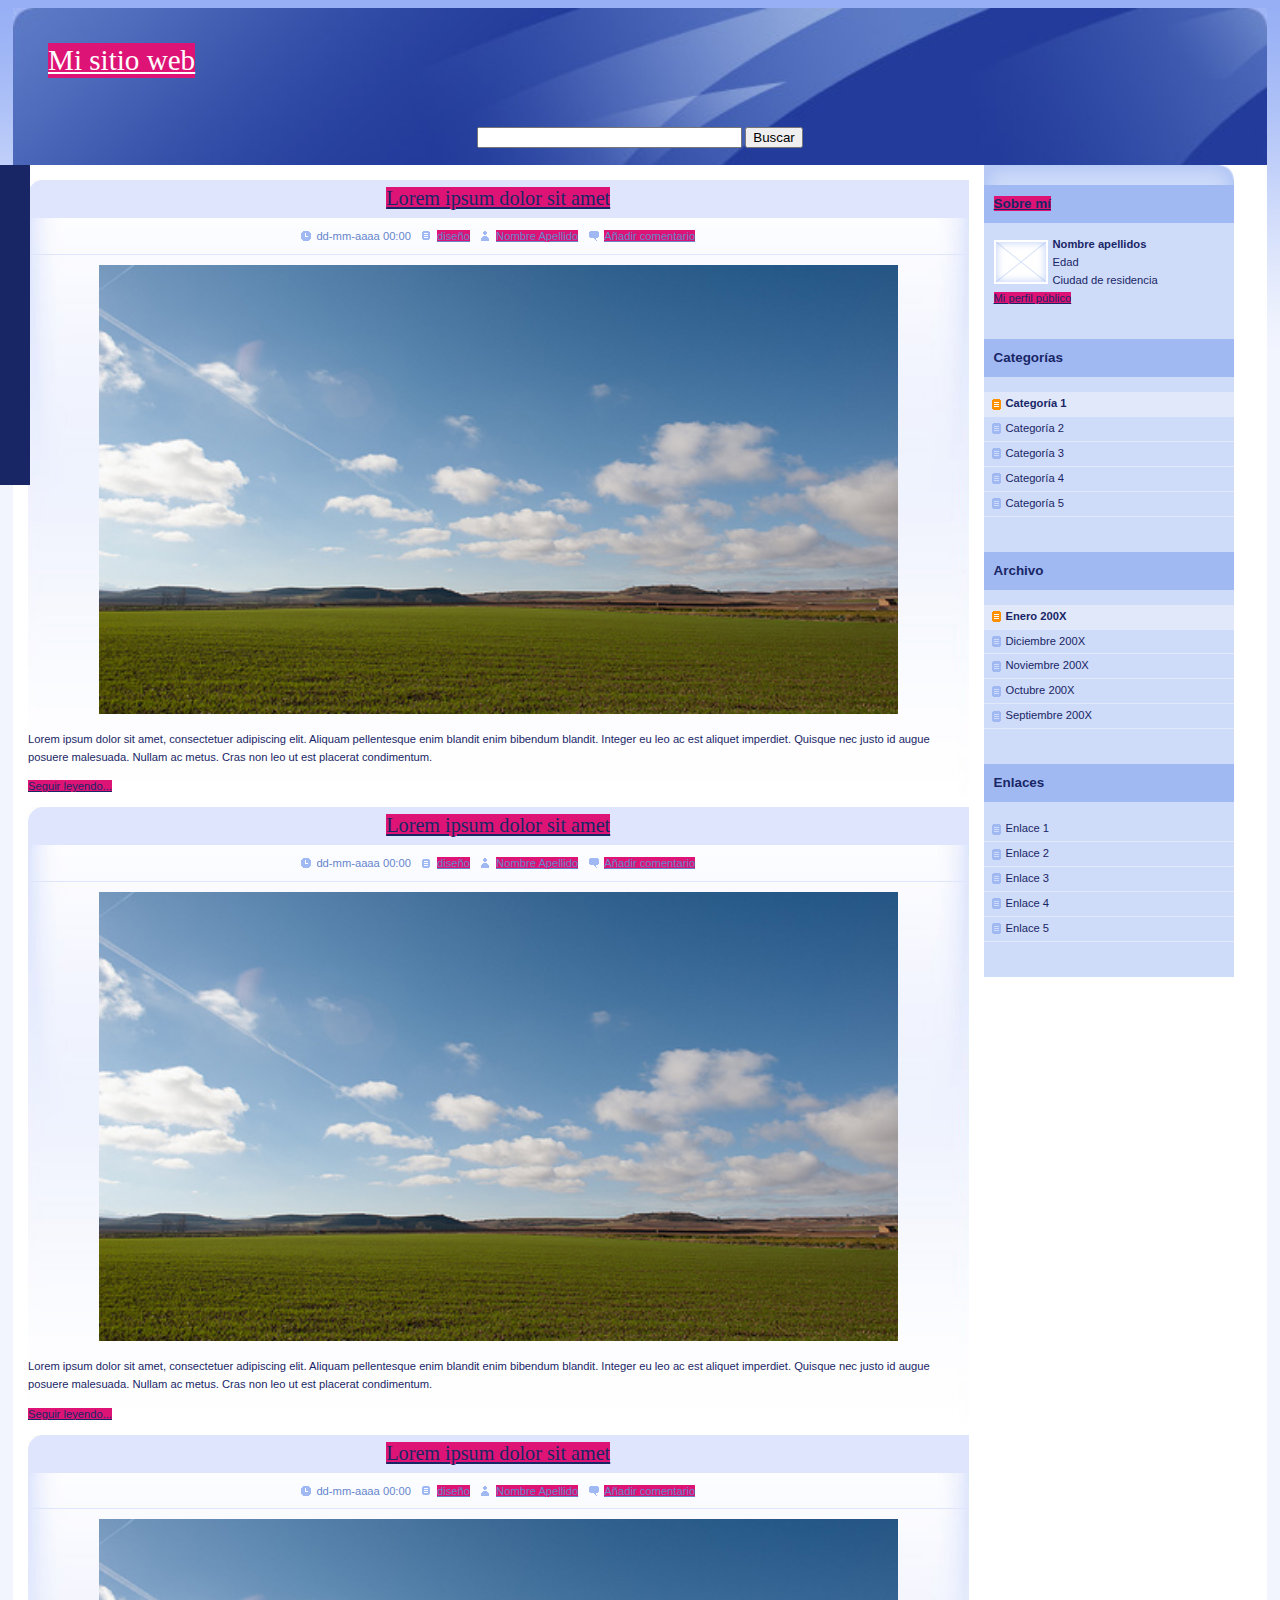
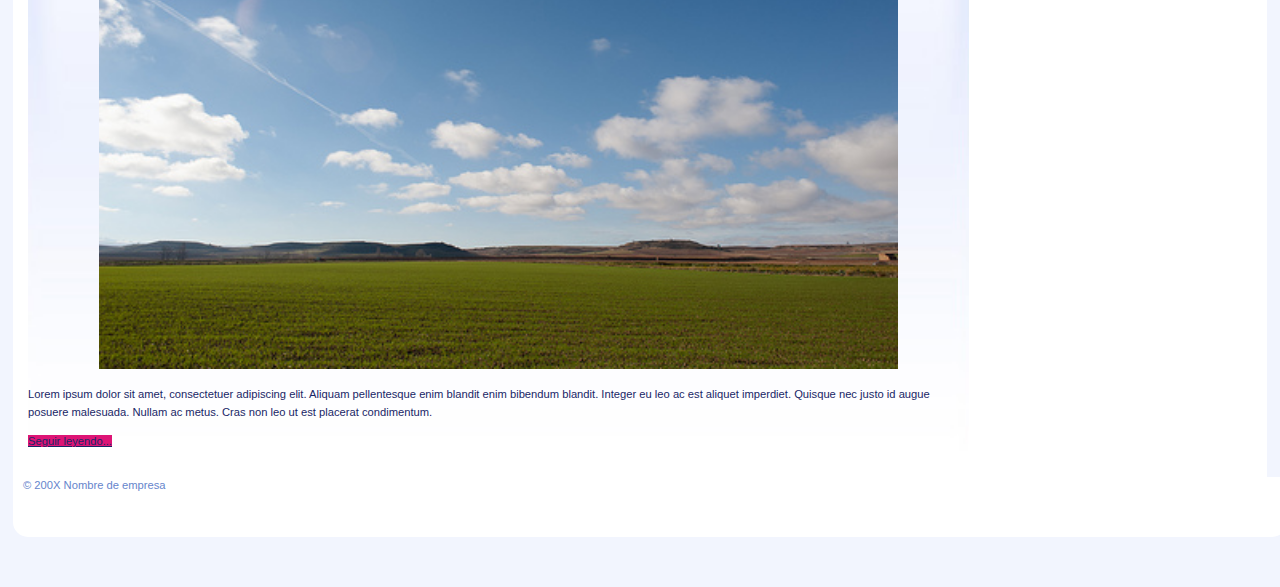
<file: 2Evaluacion/rwd/index.html>
<!DOCTYPE html PUBLIC "-//W3C//DTD XHTML 1.0 Strict//EN" "http://www.w3.org/TR/xhtml1/DTD/xhtml1-strict.dtd">
<html xmlns="http://www.w3.org/1999/xhtml" xml:lang="es" lang="es">
<head>
    <!-- Este diseño está basado en un diseño web libre llamado CrystalX y que se puede descargar desde
         la dirección http://www.oswd.org/design/preview/id/3465 -->
    <meta http-equiv="content-type" content="text/html; charset=utf-8" />
    <meta http-equiv="content-language" content="es" />

    <meta name="copyright" content="Design/Code: Vit Dlouhy [Nuvio - www.nuvio.cz]; e-mail: vit.dlouhy@nuvio.cz" />
    
    <title>Mi sitio web</title>
    <meta name="description" content="Mi sitio web" />
    <meta name="keywords" content="sitio, web" />
    
    <link rel="index" href="./" title="Inicio" />
    <link rel="stylesheet" media="screen,projection" type="text/css" href="./css/principal.css" />
</head>

<body>

<!-- Contenedor -->
<div id="contenedor">

    <!-- Cabecera -->
    <div id="cabecera">

        <!-- Logo -->
        <h1 id="logo"><a href="./" title="Mi sitio web">Mi sitio web</a></h1>

        <!-- Buscador -->
        <div id="buscador">
            <form action="" method="get">
                <fieldset>
                	<legend>Buscador</legend>
                    <input type="text" name="busqueda" size="30" />
                    <input type="submit" name="botonbuscar" value="Buscar" />
                </fieldset>
            </form>
        </div> <!-- /buscador -->

		<div class="clear"></div>
    </div> <!-- /cabecera -->

     <!-- Menú principal -->
     <div id="menu">
            <ul>
                <li><a href="#">Inicio</a></li>
                <li class="seleccionado"><a href="#">Blog</a></li>
                <li><a href="#">Sobre mi</a></li>
                <li><a href="#">Fotos</a></li>
                <li><a href="#">Portfolio</a></li>
                <li><a href="#">Contacto</a></li>
                <li><a href="#">Enlaces</a></li>
            </ul>

        <div class="clear"></div>
     </div> <!-- /menú principal -->

     <!-- Contenido -->
     <div id="contenido">

		<!-- Principal -->
		<div id="principal">

            <!-- Articulo -->
            <div class="articulo">
                <h2><a href="#">Lorem ipsum dolor sit amet</a></h2>
                <p class="info">
                    <span class="fecha">dd-mm-aaaa 00:00</span>
                    <span class="categoria"><a href="#">diseño</a></span>
                    <span class="autor"><a href="#">Nombre Apellido</a></span>
                    <span class="comentarios"><a href="#">Añadir comentario</a></span>
                </p>
                
                <img src="imagenes/post.jpg">

                <p>Lorem ipsum dolor sit amet, consectetuer adipiscing elit. Aliquam pellentesque enim blandit enim bibendum blandit.
                Integer eu leo ac est aliquet imperdiet. Quisque nec justo id augue posuere malesuada. Nullam ac metus. Cras non leo
                ut est placerat condimentum.</p>

                <p class="btn-more"><a href="#">Seguir leyendo...</a></p>
            </div> <!-- /articulo -->

            <div class="clear"></div>
            
            <!-- Articulo -->
            <div class="articulo">
                <h2><a href="#">Lorem ipsum dolor sit amet</a></h2>
                <p class="info">
                    <span class="fecha">dd-mm-aaaa 00:00</span>
                    <span class="categoria"><a href="#">diseño</a></span>
                    <span class="autor"><a href="#">Nombre Apellido</a></span>
                    <span class="comentarios"><a href="#">Añadir comentario</a></span>
                </p>
                
                <img src="imagenes/post.jpg">

                <p>Lorem ipsum dolor sit amet, consectetuer adipiscing elit. Aliquam pellentesque enim blandit enim bibendum blandit.
                Integer eu leo ac est aliquet imperdiet. Quisque nec justo id augue posuere malesuada. Nullam ac metus. Cras non leo
                ut est placerat condimentum.</p>

                <p class="btn-more"><a href="#">Seguir leyendo...</a></p>
            </div> <!-- /articulo -->

            <div class="clear"></div>
            
            <!-- Articulo -->
            <div class="articulo">
                <h2><a href="#">Lorem ipsum dolor sit amet</a></h2>
                <p class="info">
                    <span class="fecha">dd-mm-aaaa 00:00</span>
                    <span class="categoria"><a href="#">diseño</a></span>
                    <span class="autor"><a href="#">Nombre Apellido</a></span>
                    <span class="comentarios"><a href="#">Añadir comentario</a></span>
                </p>
                
                <img src="imagenes/post.jpg">

                <p>Lorem ipsum dolor sit amet, consectetuer adipiscing elit. Aliquam pellentesque enim blandit enim bibendum blandit.
                Integer eu leo ac est aliquet imperdiet. Quisque nec justo id augue posuere malesuada. Nullam ac metus. Cras non leo
                ut est placerat condimentum.</p>

                <p class="btn-more"><a href="#">Seguir leyendo...</a></p>
            </div> <!-- /articulo -->

            <div class="clear"></div>

        </div><!-- /principal -->

        <!-- Secundario -->
        <div id="secundario">

                <!-- Sobre mi -->
                <h3><a href="#">Sobre mí</a></h3>

                <div id="sobremi">
                    <img src="imagenes/mifoto.gif" alt="Mi foto" />
                    <p><strong>Nombre apellidos</strong><br />
                    Edad<br />
                    Ciudad de residencia<br />
                    <a href="#">Mi perfil público</a></p>
                </div> <!-- /sobre mi -->

                <div class="clear"></div>

                <!-- Categorías -->
                <h3>Categorías</h3>

                <ul id="categorias">
                    <li class="seleccionado"><a href="#">Categoría 1</a></li>
                    <li><a href="#">Categoría 2</a></li>
                    <li><a href="#">Categoría 3</a></li>
                    <li><a href="#">Categoría 4</a></li>
                    <li><a href="#">Categoría 5</a></li>
                </ul>

                <div class="clear"></div>

                <!-- Archivo -->
                <h3>Archivo</h3>

                <ul id="archivo">
                    <li class="seleccionado"><a href="#">Enero 200X</a></li>
                    <li><a href="#">Diciembre 200X</a></li>
                    <li><a href="#">Noviembre 200X</a></li>
                    <li><a href="#">Octubre 200X</a></li>
                    <li><a href="#">Septiembre 200X</a></li>
                </ul>

                <div class="clear"></div>

                <!-- Enlaces -->
                <h3>Enlaces</h3>

                <ul id="enlaces">
                    <li><a href="#">Enlace 1</a></li>
                    <li><a href="#">Enlace 2</a></li>
                    <li><a href="#">Enlace 3</a></li>
                    <li><a href="#">Enlace 4</a></li>
                    <li><a href="#">Enlace 5</a></li>
                </ul>

                <div class="clear"></div>

        </div> <!-- /secundario -->

	<div class="clear"></div>
    </div> <!-- /contenido -->

    <!-- Pie de página -->
    <div id="pie">
        <p id="copyright">&copy; 200X Nombre de empresa</p>
    </div> <!-- /pie de página -->

</div> <!-- /contenedor -->

</body>
</html>
</file>
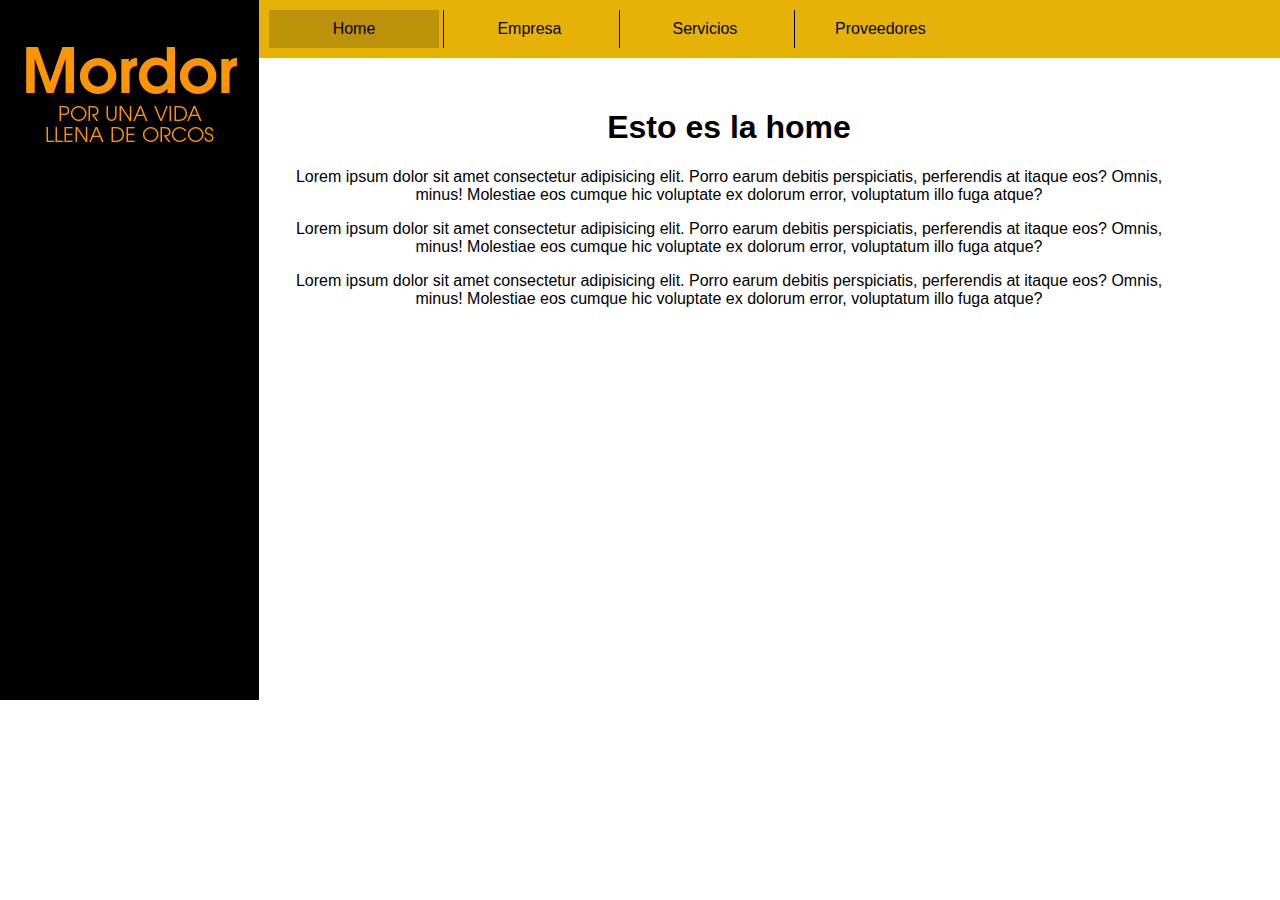
<file: Examen/html/index.html>
<!DOCTYPE html>
<html lang="en">
<head>
    <meta charset="UTF-8">
    <meta name="viewport" content="width=device-width, initial-scale=1.0">
	<link rel="stylesheet" type="text/css" href="../css/estilo.css" title="style">
</head>
<body>
    <div id="lateral">
        <img src="../Imagenes/logo.png">
    </div>
    <div id="pagina">
        <nav id="menu">
            <ul>
                <li id="actual">Home</li>
                <li>Empresa
                    <ol>
                        <li>Nosotros</li>
                        <li>Horario</li>
                        <li>Contacto</li>
                    </ol>
                </li>
                <li>Servicios
                    <ol>
                        <li>Servicio 1</li>
                        <li>Servicio 2</li>
                        <li>Servicio 3</li>
                    </ol>
                </li>
                <li>Proveedores
                    <ol>
                        <li>Nacionales</li>
                        <li>Internacionales</li>
                    </ol>
                </li>
            </ul>
        </nav>
        <div id="principal">
            <h1>Esto es la home</h1>
            <p>Lorem ipsum dolor sit amet consectetur adipisicing elit. Porro earum debitis perspiciatis, perferendis at itaque eos? Omnis, minus! Molestiae eos cumque hic voluptate ex dolorum error, voluptatum illo fuga atque?</p>
            <p>Lorem ipsum dolor sit amet consectetur adipisicing elit. Porro earum debitis perspiciatis, perferendis at itaque eos? Omnis, minus! Molestiae eos cumque hic voluptate ex dolorum error, voluptatum illo fuga atque?</p>
            <p>Lorem ipsum dolor sit amet consectetur adipisicing elit. Porro earum debitis perspiciatis, perferendis at itaque eos? Omnis, minus! Molestiae eos cumque hic voluptate ex dolorum error, voluptatum illo fuga atque?</p>
        </div>
    </div>
</body>
</html>
</file>
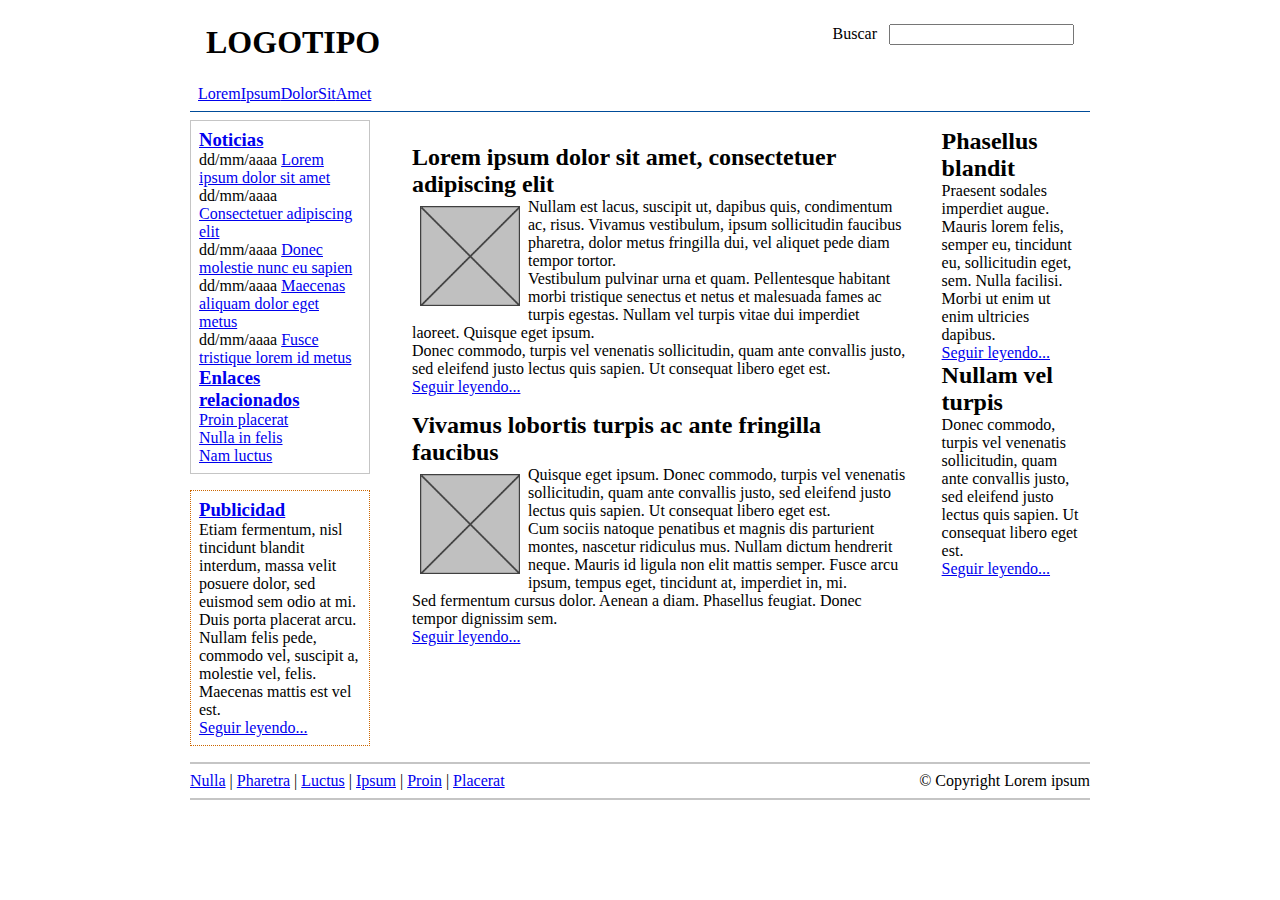
<file: ProyectosDeClase/css4/index.html>
<!DOCTYPE html>
<html lang="en">
<link rel="stylesheet" type="text/css" href="./css/estilo.css" title="style">
<title>Lorem ipsum</title>
</head>
<body data-new-gr-c-s-check-loaded="14.1087.0" data-gr-ext-installed="">

<div id="contenedor">

<div id="cabecera">
<div id="logo">
<h1><span>LOGOTIPO</span></h1>
</div>
<div id="buscador">
<form action="./index.html" method="post">
Buscar &nbsp; <input name="busqueda" type="text">
</form>
</div>
<div class="clear"></div>
</div>


<div id="menu">
<ul id="menu_principal">
<li><a href="./index.html">Lorem</a></li>
<li><a href="./index.html">Ipsum</a></li>
<li><a href="./index.html">Dolor</a></li>
<li><a href="./index.html">Sit</a></li>
<li><a href="./index.html">Amet</a></li>
</ul>
<div class="clear"></div>
</div>

<div id="lateral">

<div id="noticias">
<h3><a href="./index.html">Noticias</a></h3>
<p><span class="fecha">dd/mm/aaaa</span> <a href="./index.html">Lorem ipsum dolor sit amet</a></p>
<p><span class="fecha">dd/mm/aaaa</span> <a href="./index.html">Consectetuer adipiscing elit</a></p>
<p><span class="fecha">dd/mm/aaaa</span> <a href="./index.html">Donec molestie nunc eu sapien</a></p>
<p><span class="fecha">dd/mm/aaaa</span> <a href="./index.html">Maecenas aliquam dolor eget metus</a></p>
<p><span class="fecha">dd/mm/aaaa</span> <a href="./index.html">Fusce tristique lorem id metus</a></p>
<h3><a href="./index.html">Enlaces relacionados</a></h3>
<ul>
<li><a href="./index.html">Proin placerat</a></li>
<li><a href="./index.html">Nulla in felis</a></li>
<li><a href="./index.html">Nam luctus</a></li>
</ul>
</div>


<div id="publicidad">
<h3><a href="./index.html">Publicidad</a></h3>
<p>Etiam fermentum, nisl tincidunt blandit interdum, massa velit posuere dolor, sed euismod sem odio at mi.</p>
<p>Duis porta placerat arcu. Nullam felis pede, commodo vel, suscipit a, molestie vel, felis. Maecenas mattis est vel est.</p>
<p><a href="./index.html">Seguir leyendo...</a></p>
</div>

</div>

<div id="contenido">

<div id="principal">
<div class="articulo">
<h2>Lorem ipsum dolor sit amet, consectetuer adipiscing elit</h2>
<img src="./css/imagen.png" alt="Imagen genérica">
<p>Nullam est lacus, suscipit ut, dapibus quis, condimentum ac, risus. Vivamus vestibulum, ipsum sollicitudin faucibus pharetra, dolor metus fringilla dui, vel aliquet pede diam tempor tortor.</p>
<p>Vestibulum pulvinar urna et quam. Pellentesque habitant morbi tristique senectus et netus et malesuada fames ac turpis egestas. Nullam vel turpis vitae dui imperdiet laoreet. Quisque eget ipsum.</p>
<p>Donec commodo, turpis vel venenatis sollicitudin, quam ante convallis justo, sed eleifend justo lectus quis sapien. Ut consequat libero eget est.</p>
<p><a href="./index.html">Seguir leyendo...</a></p>
</div>
<div class="articulo">
<h2>Vivamus lobortis turpis ac ante fringilla faucibus</h2>
<img src="./css/imagen.png" alt="Imagen genérica">
<p>Quisque eget ipsum. Donec commodo, turpis vel venenatis sollicitudin, quam ante convallis justo, sed eleifend justo lectus quis sapien. Ut consequat libero eget est.</p>
<p>Cum sociis natoque penatibus et magnis dis parturient montes, nascetur ridiculus mus. Nullam dictum hendrerit neque. Mauris id ligula non elit mattis semper. Fusce arcu ipsum, tempus eget, tincidunt at, imperdiet in, mi.</p>
<p>Sed fermentum cursus dolor. Aenean a diam. Phasellus feugiat. Donec tempor dignissim sem.</p>
<p><a href="./index.html">Seguir leyendo...</a></p>
</div>
</div>


<div id="secundario">
<h2>Phasellus blandit</h2>
<p>Praesent sodales imperdiet augue. Mauris lorem felis, semper eu, tincidunt eu, sollicitudin eget, sem. Nulla facilisi. Morbi ut enim ut enim ultricies dapibus.</p>
<p><a href="./index.html">Seguir leyendo...</a></p>
<h2>Nullam vel turpis</h2>
<p>Donec commodo, turpis vel venenatis sollicitudin, quam ante convallis justo, sed eleifend justo lectus quis sapien. Ut consequat libero eget est.</p>
<p><a href="./index.html">Seguir leyendo...</a></p>
</div>

</div>

<div class="clear"></div>

<div id="pie">
<span class="enlaces">
<a href="./index.html">Nulla</a> |
<a href="./index.html">Pharetra</a> |
<a href="./index.html">Luctus</a> |
<a href="./index.html">Ipsum</a> |
<a href="./index.html">Proin</a> |
<a href="./index.html">Placerat</a>
</span>
<span class="copyright">
© Copyright Lorem ipsum
</span>
<div class="clear"></div>
</div>

</div>


</body>
</html>
</file>
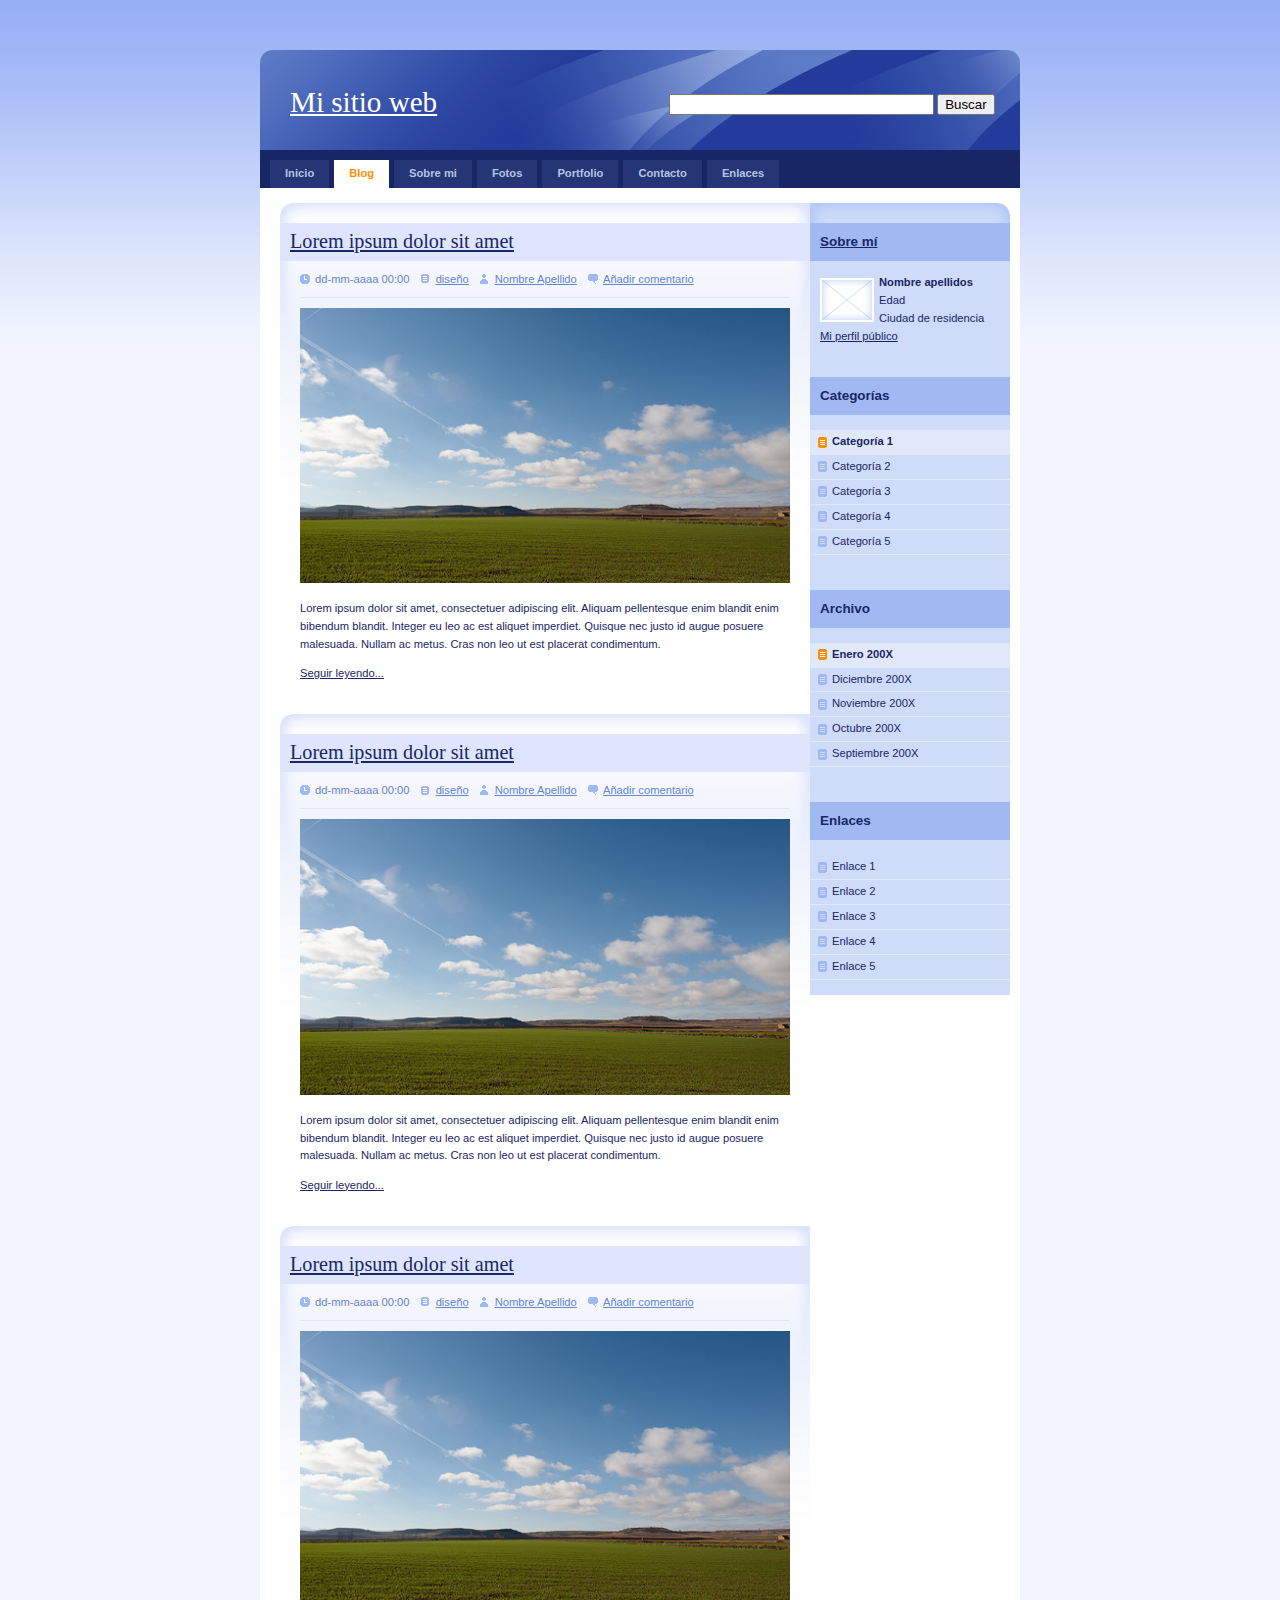
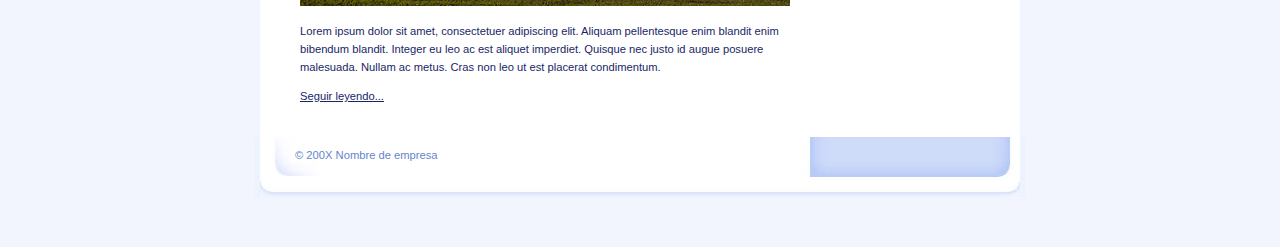
<file: ProyectosDeClase/rwd/index.html>
<!DOCTYPE html PUBLIC "-//W3C//DTD XHTML 1.0 Strict//EN" "http://www.w3.org/TR/xhtml1/DTD/xhtml1-strict.dtd">
<html xmlns="http://www.w3.org/1999/xhtml" xml:lang="es" lang="es">
<head>
    <!-- Este diseño está basado en un diseño web libre llamado CrystalX y que se puede descargar desde
         la dirección http://www.oswd.org/design/preview/id/3465 -->
    <meta http-equiv="content-type" content="text/html; charset=utf-8" />
    <meta http-equiv="content-language" content="es" />

    <meta name="copyright" content="Design/Code: Vit Dlouhy [Nuvio - www.nuvio.cz]; e-mail: vit.dlouhy@nuvio.cz" />
    
    <title>Mi sitio web</title>
    <meta name="description" content="Mi sitio web" />
    <meta name="keywords" content="sitio, web" />
    
    <link rel="index" href="./" title="Inicio" />
    <link rel="stylesheet" media="screen,projection" type="text/css" href="./css/principal.css" />
</head>

<body>

<!-- Contenedor -->
<div id="contenedor">

    <!-- Cabecera -->
    <div id="cabecera">

        <!-- Logo -->
        <h1 id="logo"><a href="./" title="Mi sitio web">Mi sitio web</a></h1>

        <!-- Buscador -->
        <div id="buscador">
            <form action="" method="get">
                <fieldset>
                	<legend>Buscador</legend>
                    <input type="text" name="busqueda" size="30" />
                    <input type="submit" name="botonbuscar" value="Buscar" />
                </fieldset>
            </form>
        </div> <!-- /buscador -->

		<div class="clear"></div>
    </div> <!-- /cabecera -->

     <!-- Menú principal -->
     <div id="menu">
            <ul>
                <li><a href="#">Inicio</a></li>
                <li class="seleccionado"><a href="#">Blog</a></li>
                <li><a href="#">Sobre mi</a></li>
                <li><a href="#">Fotos</a></li>
                <li><a href="#">Portfolio</a></li>
                <li><a href="#">Contacto</a></li>
                <li><a href="#">Enlaces</a></li>
            </ul>

        <div class="clear"></div>
     </div> <!-- /menú principal -->

     <!-- Contenido -->
     <div id="contenido">

		<!-- Principal -->
		<div id="principal">

            <!-- Articulo -->
            <div class="articulo">
                <h2><a href="#">Lorem ipsum dolor sit amet</a></h2>
                <p class="info">
                    <span class="fecha">dd-mm-aaaa 00:00</span>
                    <span class="categoria"><a href="#">diseño</a></span>
                    <span class="autor"><a href="#">Nombre Apellido</a></span>
                    <span class="comentarios"><a href="#">Añadir comentario</a></span>
                </p>
                
                <img src="imagenes/post.jpg">

                <p>Lorem ipsum dolor sit amet, consectetuer adipiscing elit. Aliquam pellentesque enim blandit enim bibendum blandit.
                Integer eu leo ac est aliquet imperdiet. Quisque nec justo id augue posuere malesuada. Nullam ac metus. Cras non leo
                ut est placerat condimentum.</p>

                <p class="btn-more"><a href="#">Seguir leyendo...</a></p>
            </div> <!-- /articulo -->

            <div class="clear"></div>
            
            <!-- Articulo -->
            <div class="articulo">
                <h2><a href="#">Lorem ipsum dolor sit amet</a></h2>
                <p class="info">
                    <span class="fecha">dd-mm-aaaa 00:00</span>
                    <span class="categoria"><a href="#">diseño</a></span>
                    <span class="autor"><a href="#">Nombre Apellido</a></span>
                    <span class="comentarios"><a href="#">Añadir comentario</a></span>
                </p>
                
                <img src="imagenes/post.jpg">

                <p>Lorem ipsum dolor sit amet, consectetuer adipiscing elit. Aliquam pellentesque enim blandit enim bibendum blandit.
                Integer eu leo ac est aliquet imperdiet. Quisque nec justo id augue posuere malesuada. Nullam ac metus. Cras non leo
                ut est placerat condimentum.</p>

                <p class="btn-more"><a href="#">Seguir leyendo...</a></p>
            </div> <!-- /articulo -->

            <div class="clear"></div>
            
            <!-- Articulo -->
            <div class="articulo">
                <h2><a href="#">Lorem ipsum dolor sit amet</a></h2>
                <p class="info">
                    <span class="fecha">dd-mm-aaaa 00:00</span>
                    <span class="categoria"><a href="#">diseño</a></span>
                    <span class="autor"><a href="#">Nombre Apellido</a></span>
                    <span class="comentarios"><a href="#">Añadir comentario</a></span>
                </p>
                
                <img src="imagenes/post.jpg">

                <p>Lorem ipsum dolor sit amet, consectetuer adipiscing elit. Aliquam pellentesque enim blandit enim bibendum blandit.
                Integer eu leo ac est aliquet imperdiet. Quisque nec justo id augue posuere malesuada. Nullam ac metus. Cras non leo
                ut est placerat condimentum.</p>

                <p class="btn-more"><a href="#">Seguir leyendo...</a></p>
            </div> <!-- /articulo -->

            <div class="clear"></div>

        </div><!-- /principal -->

        <!-- Secundario -->
        <div id="secundario">

                <!-- Sobre mi -->
                <h3><a href="#">Sobre mí</a></h3>

                <div id="sobremi">
                    <img src="imagenes/mifoto.gif" alt="Mi foto" />
                    <p><strong>Nombre apellidos</strong><br />
                    Edad<br />
                    Ciudad de residencia<br />
                    <a href="#">Mi perfil público</a></p>
                </div> <!-- /sobre mi -->

                <div class="clear"></div>

                <!-- Categorías -->
                <h3>Categorías</h3>

                <ul id="categorias">
                    <li class="seleccionado"><a href="#">Categoría 1</a></li>
                    <li><a href="#">Categoría 2</a></li>
                    <li><a href="#">Categoría 3</a></li>
                    <li><a href="#">Categoría 4</a></li>
                    <li><a href="#">Categoría 5</a></li>
                </ul>

                <div class="clear"></div>

                <!-- Archivo -->
                <h3>Archivo</h3>

                <ul id="archivo">
                    <li class="seleccionado"><a href="#">Enero 200X</a></li>
                    <li><a href="#">Diciembre 200X</a></li>
                    <li><a href="#">Noviembre 200X</a></li>
                    <li><a href="#">Octubre 200X</a></li>
                    <li><a href="#">Septiembre 200X</a></li>
                </ul>

                <div class="clear"></div>

                <!-- Enlaces -->
                <h3>Enlaces</h3>

                <ul id="enlaces">
                    <li><a href="#">Enlace 1</a></li>
                    <li><a href="#">Enlace 2</a></li>
                    <li><a href="#">Enlace 3</a></li>
                    <li><a href="#">Enlace 4</a></li>
                    <li><a href="#">Enlace 5</a></li>
                </ul>

                <div class="clear"></div>

        </div> <!-- /secundario -->

	<div class="clear"></div>
    </div> <!-- /contenido -->

    <!-- Pie de página -->
    <div id="pie">
        <p id="copyright">&copy; 200X Nombre de empresa</p>
    </div> <!-- /pie de página -->

</div> <!-- /contenedor -->

</body>
</html>
</file>
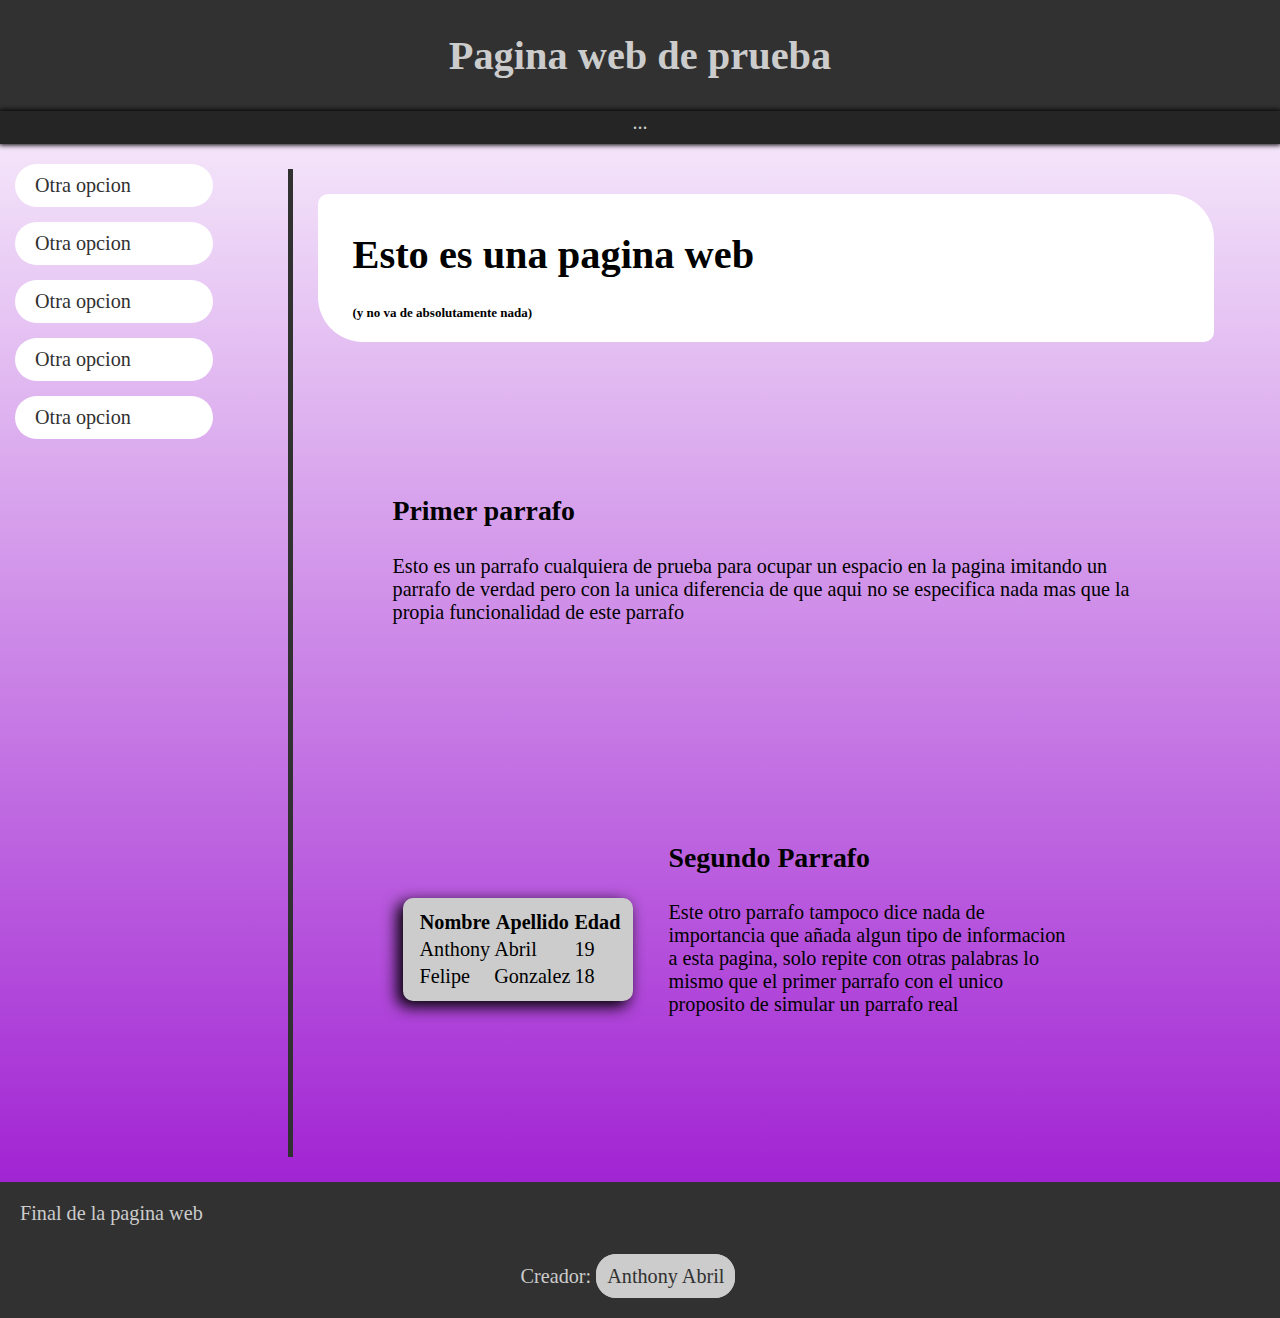
<file: practica de pagina.html>
<!DOCTYPE html>
<html lang="en">
<head>
    <meta charset="UTF-8">
    <meta name="viewport" content="width=device-width, initial-scale=1.0">
    <title>Document</title>

    <style>
        body {
            font-family: Verdana;
            background: linear-gradient(to bottom,#fff,#970bce);
            margin:0;
            font-size: 2.75ex;
            font-weight: 200;
        }

        #titulo {
            text-align: center;
            background-color: rgb(49, 49, 49);
            margin:0;
            padding:5px;
            color:rgb(204, 204, 204);
            z-index: 5;
            font-weight: bold;
        }

        #menu {
            margin:0;
            background-color: rgb(37, 37, 37);
            color:rgb(204, 204, 204);
            box-shadow:  0px 0px 5px 1px black;
            z-index: -5;
        }

        #menu ul {
            margin:0;
            padding: 0;
            display: flex;
            justify-content: center;
        }

        #menu span {
            display: flex;
            justify-content: center;
            padding: 0 25px 10px 25px;
        }

        #menu:hover li{
            display:block;
        }

        #menu li {
            position:relative;
            display: inline-block;
            padding: 12px;
            margin: 10px 40px 0 40px;
            display:none;
        }

        #menu a {
            color:rgb(204, 204, 204);
        }

        #menu li:hover {
            border:#970bce solid 0px;
            background-color: rgb(204, 204, 204);
            color:rgb(49, 49, 49);
            border-radius:35px;
        }

        #cabeza {
            background-color: white;
            border-radius: 10px 45px;
            padding: 10px 35px;
        }

        #lateral {
            float:left;
            width: 13em;
        }

        #lateral ol {
            list-style:none;
            padding: 0;
        }

        #lateral li {
            margin: 15px;
            padding: 10px 20px;
            background-color: white;
            color:rgb(49, 49, 49);
            border-radius: 25px;
            width: 60%;
        }

        #lateral li:hover {
            background-color:rgb(49, 49, 49);
            color:rgb(204, 204, 204);
            font-weight: bold;
            margin-left:35px;
        }

        #principal {
            float:left;
            width: 70%;
            padding:25px;
            margin:25px;
            border-left: solid 5px rgb(49, 49, 49);
        }

        #principal header {
            margin-bottom: 50px;
        }

        #principal header h1 {

        }

        #principal header h2 {
            font-size: small;
        }

        #principal article {
            margin:75px;
        }

        #primero {
            float:left;
        }

        #segundo {
            float:right;
        }

        #segundo table, #segundo div {
            display:inline-block;
            margin: 10px;
            padding: 10px;
        }

        #segundo div {
            width: 55%;
        }

        table {
            background-color: rgb(204, 204, 204);
            border-radius: 10px;
            padding: 20px;
            box-shadow: -5px 5px 15px 1px black;
        }

        footer {
            background-color: rgb(49, 49, 49);
            width: 100%;
            float:left;
            color:rgb(204, 204, 204);
        }

        footer p {
            float:left;
            width: max-content;
            padding:10px;
            margin:10px;
        }

        footer div {
            float:left;
            width: 95%;
            padding:10px;
            margin:10px;
            text-align: center;
            margin-bottom: 20px;
        }
        
        #creador {
            border: 1px solid rgb(204, 204, 204);
            color: rgb(49, 49, 49);
            border-radius: 20px;
            background-color:rgb(204, 204, 204);
            padding: 10px;
        }

        h3 {
            font-size: 3ex;
        }
    </style>
</head>

<body>
    <div id="titulo">
        <header>
            <h1>Pagina web de prueba</h1>
        </header>
    </div>

    <div id="menu">
        <ul>
            <li href="cabeza">Titulo</li>
            <li href="primero">Primero</li>
            <li href="segundo">Segundo</li>
            <li href="creador">Fin</li>
        </ul>
        <span>...</span>
    </div>
    
    <div id="pagina">
        <div id="lateral">
            <ol>
                <li>Otra opcion</li>
                <li>Otra opcion</li>
                <li>Otra opcion</li>
                <li>Otra opcion</li>
                <li>Otra opcion</li>
            </ol>
        </div>
    
        <main id="principal">
            <header id="cabeza">
                <h1>Esto es una pagina web</h1>
                <h2>(y no va de absolutamente nada)</h2>
            </header>
    
            <section>
                <article id="primero">
                    <h3>Primer parrafo</h3>
                    <p>Esto es un parrafo cualquiera de prueba para ocupar un espacio en la pagina imitando un parrafo de verdad pero con la unica diferencia de que aqui no se especifica nada mas que la propia funcionalidad de este parrafo</p>
                    </article>
            
                    <article id="segundo">
                        <table>
                            <tr>
                                <th></th>
                                <th>Nombre</th>
                                <th>Apellido</th>
                                <th>Edad</th>
                            </tr>
                            <tr>
                                <td></td>
                                <td>Anthony</td>
                                <td>Abril</td>
                                <td>19</td>
                            </tr>
                            <tr>
                                <td></td>
                                <td>Felipe</td>
                                <td>Gonzalez</td>
                                <td>18</td>
                            </tr>
                        </table>
                        <div>
                            <h3>Segundo Parrafo</h3>
                            <p>Este otro parrafo tampoco dice nada de importancia que añada algun tipo de informacion a esta pagina, solo repite con otras palabras lo mismo que el primer parrafo con el unico proposito de simular un parrafo real</p>    
                        </div>
                    </article>
            </section>
        </main>
    </div>
    <footer>
        <p>Final de la pagina web</p>
        <div>
            <a>Creador: </a>
            <a id="creador">Anthony Abril</a>
        </div>
    </footer>
</body>
</html>
</file>
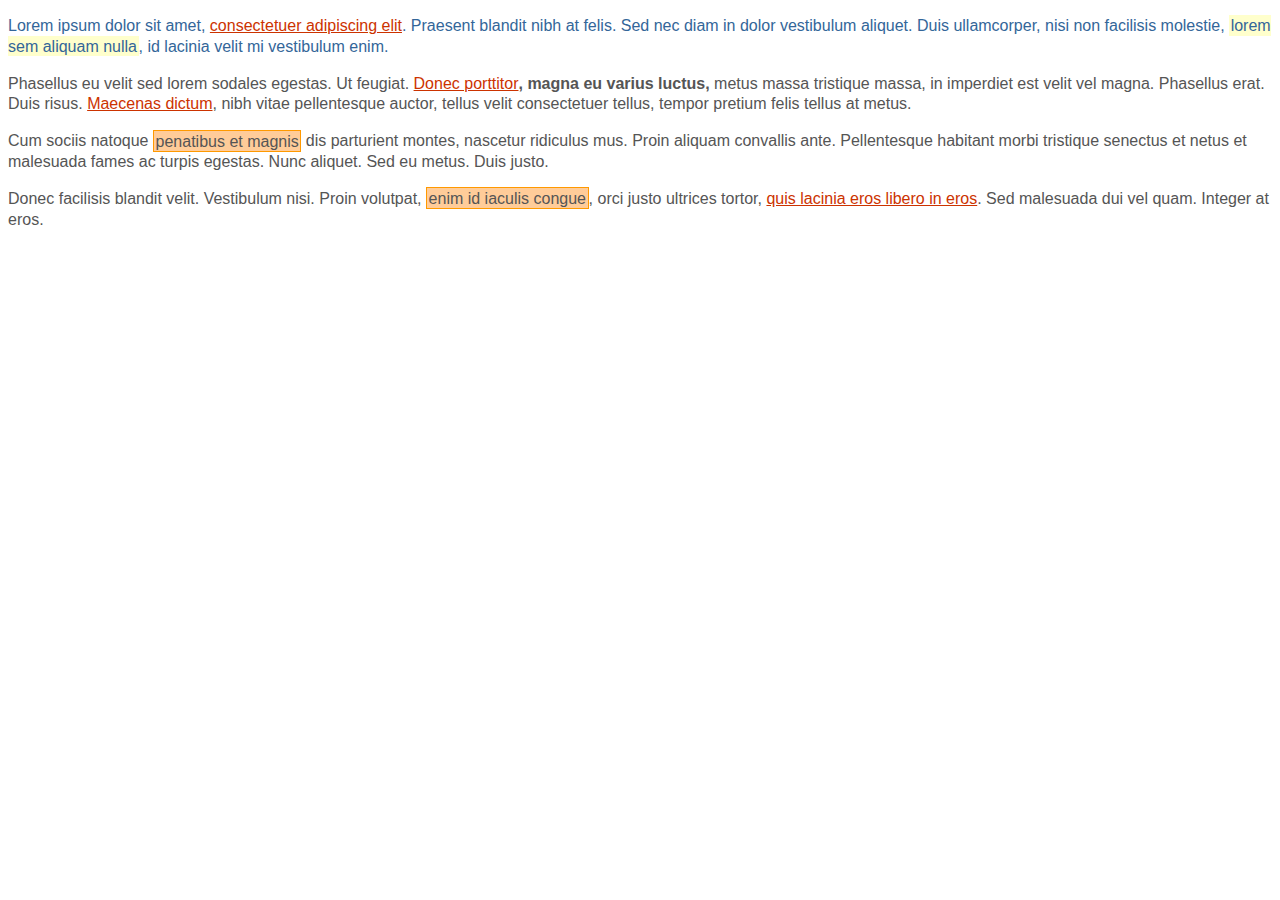
<file: ProyectosDeClase/css1.html>
<!DOCTYPE html>
<html>
    <head>
        <title>Ejercicio de selectores</title>
        
        <style type="text/css">
        /* Todos los elementos de la pagina */
        * { font: 1em/1.3 Arial, Helvetica, sans-serif; }
        
        /* Todos los parrafos de la pagina */
        p { color: #555; }
        
        /* Todos los párrafos contenidos en #primero */
        #primero p { color: #336699; }
        
        /* Todos los enlaces la pagina */
        a { color: #CC3300; }
        
        /* Los elementos "em" contenidos en #primero */
        #primero em { background: #FFFFCC; padding: .1em; }
        
        /* Todos los elementos "em" de clase "especial" en toda la pagina */
        em.especial{ background: #FFCC99; border: 1px solid #FF9900; padding: .1em; }
        
        /* Elementos "span" contenidos en .normal */
        div.normal span { font-weight: bold; }
        
        </style>
    </head>
    
    <body>
    
        <div id="primero">
        <p>Lorem ipsum dolor sit amet, <a href="#">consectetuer adipiscing elit</a>. Praesent blandit nibh at felis. Sed nec diam in dolor vestibulum aliquet. Duis ullamcorper, nisi non facilisis molestie, <em>lorem sem aliquam nulla</em>, id lacinia velit mi vestibulum enim.</p>
        
        </div>
        
        <div class="normal">
        <p>Phasellus eu velit sed lorem sodales egestas. Ut feugiat. <span><a href="#">Donec porttitor</a>, magna eu varius luctus,</span> metus massa tristique massa, in imperdiet est velit vel magna. Phasellus erat. Duis risus. <a href="#">Maecenas dictum</a>, nibh vitae pellentesque auctor, tellus velit consectetuer tellus, tempor pretium felis tellus at metus.</p>
        
        <p>Cum sociis natoque <em class="especial">penatibus et magnis</em> dis parturient montes, nascetur ridiculus mus. Proin aliquam convallis ante. Pellentesque habitant morbi tristique senectus et netus et malesuada fames ac turpis egestas. Nunc aliquet. Sed eu metus. Duis justo.</p>
        
        <p>Donec facilisis blandit velit. Vestibulum nisi. Proin volutpat, <em class="especial">enim id iaculis congue</em>, orci justo ultrices tortor, <a href="#">quis lacinia eros libero in eros</a>. Sed malesuada dui vel quam. Integer at eros.</p>
        
        </div>
    
    </body>
</html>
</file>
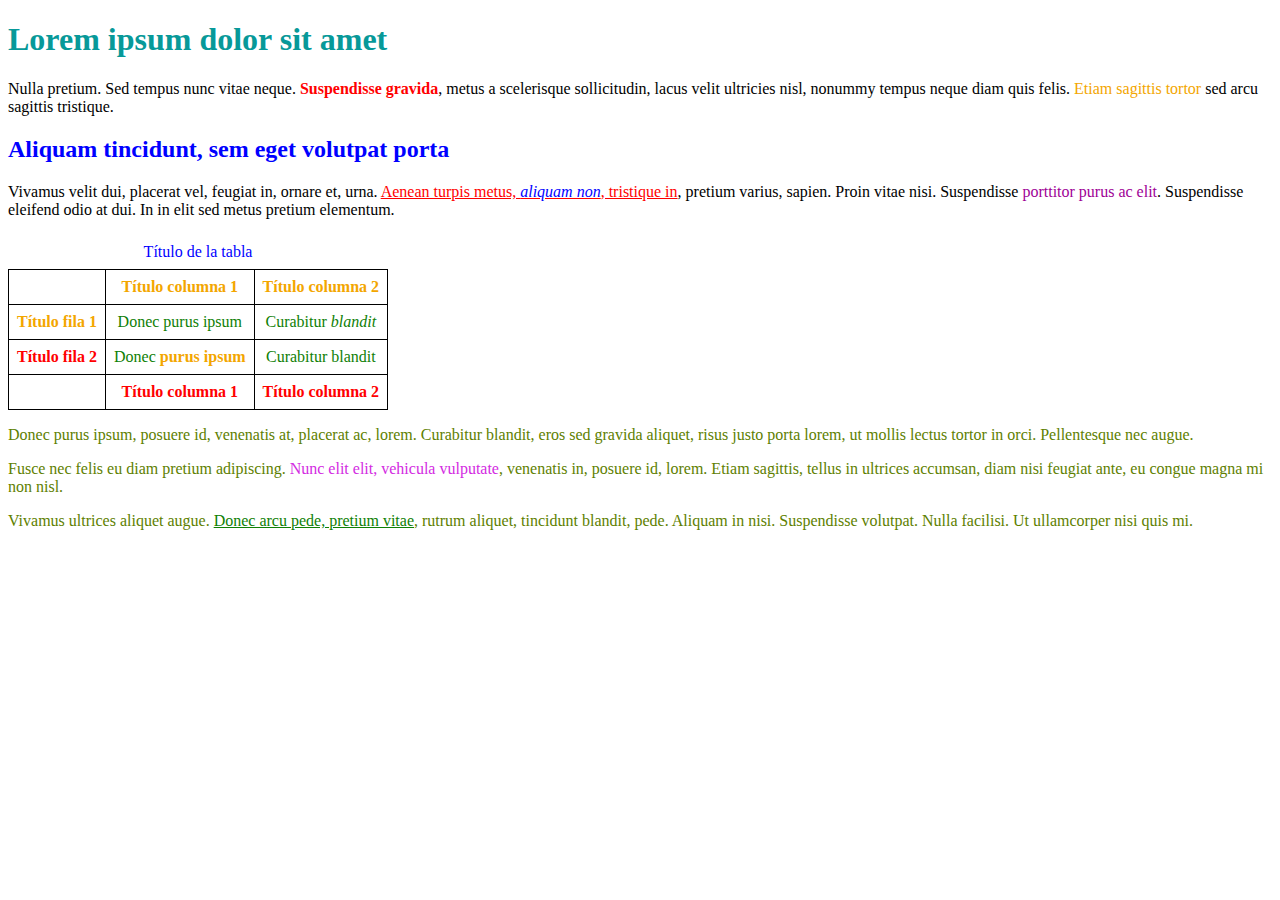
<file: ProyectosDeClase/css2.html>
<!DOCTYPE html>

<html>
	<head>
		<meta charset="utf-8" />
		<title>Ejercicio de selectores</title>
		<style type="text/css">
			h1 {color:rgb(7, 153, 153)}
			a , #primero strong , th {color:red}
			#subtitulo , a > em , caption{color:blue}
			span.especial {color:rgb(158, 1, 150)}
			table, td, th {border: 1px solid black}
			caption,table, td, th {padding: 8px;text-align: center;}
			table {border-collapse: collapse}
			th.especial , td > strong , span.destacado {color:rgb(243, 166, 0)}
			#adicional {color:rgb(94, 128, 0)}
			#especial {color:rgb(211, 43, 226)}
			td , #adicional a {color:rgb(15, 128, 5)}

		</style>
	</head>
 
	<body>
		<h1 id="titulo">Lorem ipsum dolor sit amet</h1>
		 
		<p id="primero">Nulla pretium. Sed tempus nunc vitae neque. <strong>Suspendisse gravida</strong>, metus a scelerisque sollicitudin, lacus velit 
		ultricies nisl, nonummy tempus neque diam quis felis. <span class="destacado">Etiam sagittis tortor</span> sed arcu sagittis tristique.</p>
		 
		<h2 id="subtitulo">Aliquam tincidunt, sem eget volutpat porta</h2>
		 
		<p>Vivamus velit dui, placerat vel, feugiat in, ornare et, urna.  <a href="#">Aenean turpis metus, <em>aliquam non</em>, tristique in</a>, pretium varius, sapien. Proin vitae nisi.  Suspendisse <span class="especial">porttitor purus ac elit</span>. Suspendisse eleifend odio at dui. In in elit sed metus pretium elementum.</p>
		 
		<table summary="Descripción de la tabla y su contenido">
			<caption>Título de la tabla</caption>
			<thead>
			  <tr>
			    <th scope="col"></th>
			    <th scope="col" class="especial">Título columna 1</th>
			    <th scope="col" class="especial">Título columna 2</th>
			  </tr>
			</thead>
		 
			<tfoot>
			  <tr>
			    <th scope="col"></th>
			    <th scope="col">Título columna 1</th>
			    <th scope="col">Título columna 2</th>
			  </tr>
			</tfoot>
			 
			<tbody>
			  <tr>
			    <th scope="row" class="especial">Título fila 1</th>
			    <td>Donec purus ipsum</td>
			    <td>Curabitur <em>blandit</em></td>
			  </tr>
			  <tr>
			    <th scope="row">Título fila 2</th>
			    <td>Donec <strong>purus ipsum</strong></td>
			    <td>Curabitur blandit</td>
			  </tr>
			</tbody>
		</table>
		 
		<div id="adicional">
		<p>Donec purus ipsum, posuere id, venenatis at, <span>placerat ac, lorem</span>. Curabitur blandit, eros sed gravida aliquet, risus justo 
		porta lorem, ut mollis lectus tortor in orci. Pellentesque nec augue.</p>
		 
		<p>Fusce nec felis eu diam pretium adipiscing. <span id="especial">Nunc elit elit, vehicula vulputate</span>, venenatis in, 
		posuere id, lorem. Etiam sagittis, tellus in ultrices accumsan, diam nisi feugiat ante, eu congue magna mi non nisl.</p>
		 
		<p>Vivamus ultrices aliquet augue. <a href="#">Donec arcu pede, pretium vitae</a>, rutrum aliquet, tincidunt blandit, pede. 
		Aliquam in nisi. Suspendisse volutpat. Nulla facilisi. Ut ullamcorper nisi quis mi.</p>
		</div>
	 
	</body>
</html>
</file>
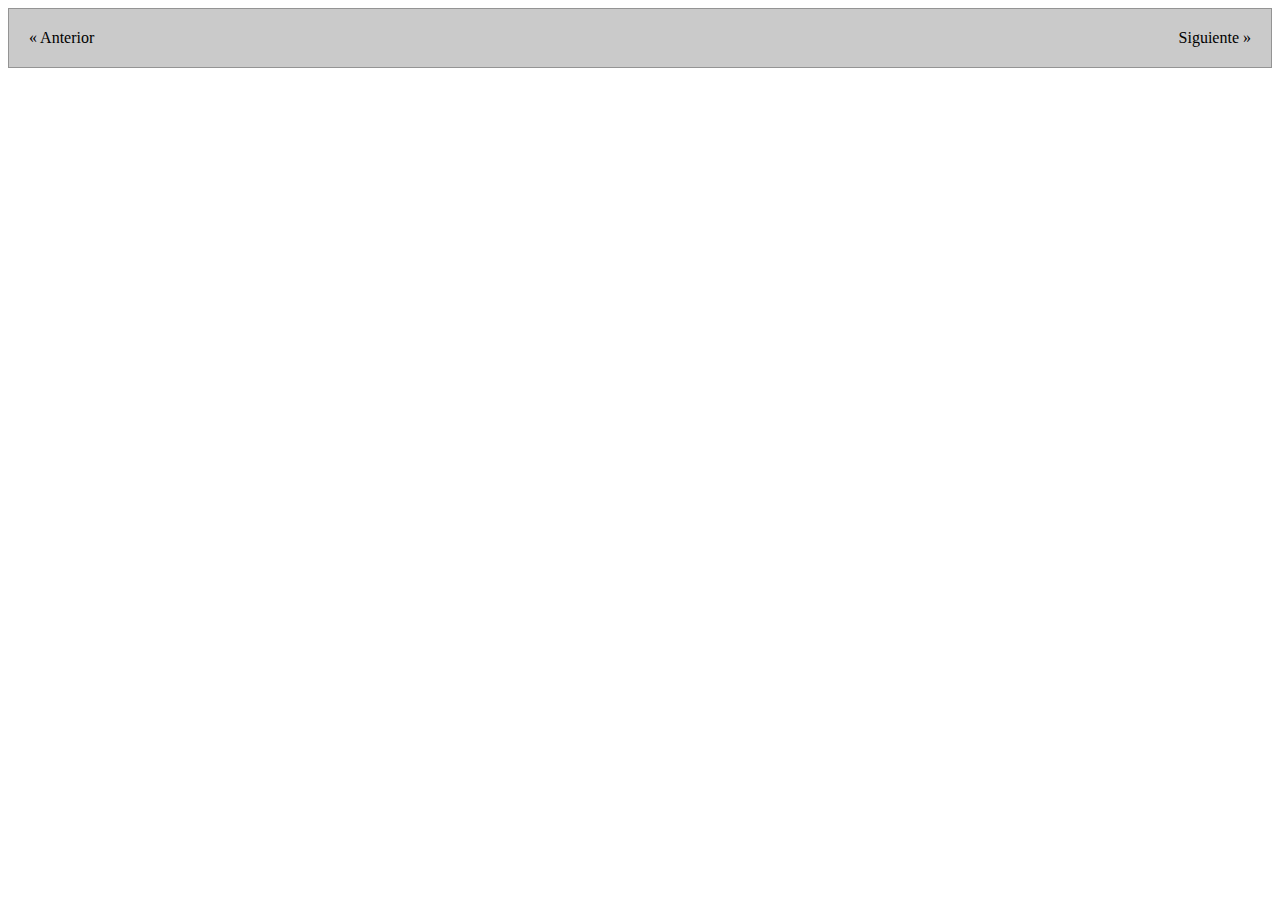
<file: ProyectosDeClase/css3.html>
<!DOCTYPE html>
<html>
<head>
  <meta charset="utf-8" />
  <title>Ejercicio posicionamiento</title>
  <style type="text/css">
    .gris{
      border:1px solid rgb(148, 148, 148); 
      background-color:rgb(202, 202, 202);
      overflow: hidden;
      padding: 20px;
    }
    .izq{
      float:right;
    }
    .der{
      float:left;
    }
  </style>
</head>
 
<body>
  <div class="gris">
    <span class="der">&laquo; Anterior</span>
    <span class="izq">Siguiente &raquo;</span>
  </div>
</body>
</html>
</file>
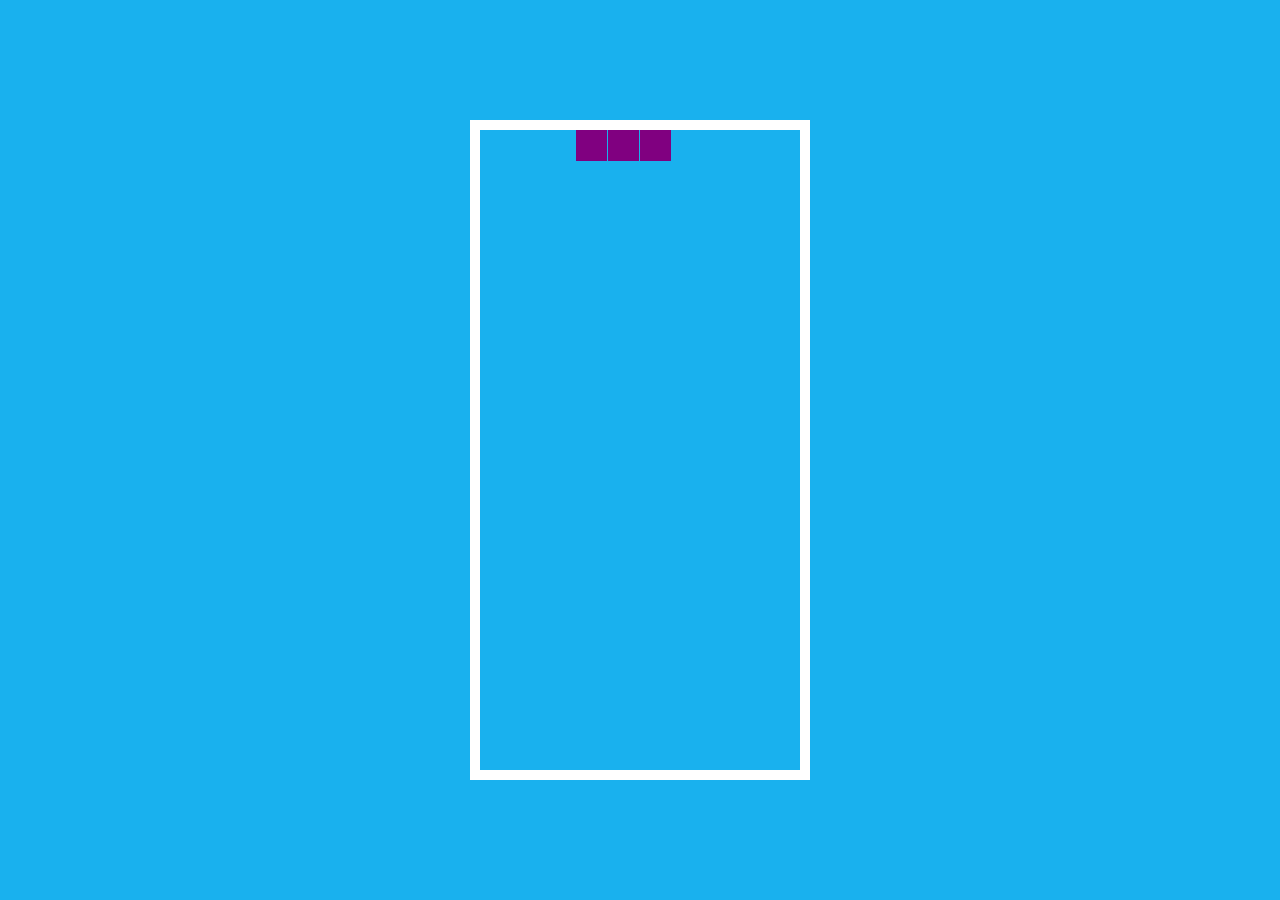
<file: ProyectosDeClase/tetris.html>
<!DOCTYPE html>
<html>
<head>
  <title>Basic Tetris HTML Game</title>
  <meta charset="UTF-8">
  <style>
  html, body {
    height: 100%;
    margin: 0;
  }

  body {
    background: rgb(25, 177, 238);
    display: flex;
    align-items: center;
    justify-content: center;
  }

  canvas {
    border: 10px solid white;
  }
  </style>
</head>
<body>
<canvas width="320" height="640" id="game"></canvas>
<script>
// https://tetris.fandom.com/wiki/Tetris_Guideline

// get a random integer between the range of [min,max]
// @see https://stackoverflow.com/a/1527820/2124254
function getRandomInt(min, max) {
  min = Math.ceil(min);
  max = Math.floor(max);

  return Math.floor(Math.random() * (max - min + 1)) + min;
}

// generate a new tetromino sequence
// @see https://tetris.fandom.com/wiki/Random_Generator
function generateSequence() {
  const sequence = ['I', 'J', 'L', 'O', 'S', 'T', 'Z'];

  while (sequence.length) {
    const rand = getRandomInt(0, sequence.length - 1);
    const name = sequence.splice(rand, 1)[0];
    tetrominoSequence.push(name);
  }
}

// get the next tetromino in the sequence
function getNextTetromino() {
  if (tetrominoSequence.length === 0) {
    generateSequence();
  }

  const name = tetrominoSequence.pop();
  const matrix = tetrominos[name];

  // I and O start centered, all others start in left-middle
  const col = playfield[0].length / 2 - Math.ceil(matrix[0].length / 2);

  // I starts on row 21 (-1), all others start on row 22 (-2)
  const row = name === 'I' ? -1 : -2;

  return {
    name: name,      // name of the piece (L, O, etc.)
    matrix: matrix,  // the current rotation matrix
    row: row,        // current row (starts offscreen)
    col: col         // current col
  };
}

// rotate an NxN matrix 90deg
// @see https://codereview.stackexchange.com/a/186834
function rotate(matrix) {
  const N = matrix.length - 1;
  const result = matrix.map((row, i) =>
    row.map((val, j) => matrix[N - j][i])
  );

  return result;
}

// check to see if the new matrix/row/col is valid
function isValidMove(matrix, cellRow, cellCol) {
  for (let row = 0; row < matrix.length; row++) {
    for (let col = 0; col < matrix[row].length; col++) {
      if (matrix[row][col] && (
          // outside the game bounds
          cellCol + col < 0 ||
          cellCol + col >= playfield[0].length ||
          cellRow + row >= playfield.length ||
          // collides with another piece
          playfield[cellRow + row][cellCol + col])
        ) {
        return false;
      }
    }
  }

  return true;
}

// place the tetromino on the playfield
function placeTetromino() {
  for (let row = 0; row < tetromino.matrix.length; row++) {
    for (let col = 0; col < tetromino.matrix[row].length; col++) {
      if (tetromino.matrix[row][col]) {

        // game over if piece has any part offscreen
        if (tetromino.row + row < 0) {
          return showGameOver();
        }

        playfield[tetromino.row + row][tetromino.col + col] = tetromino.name;
      }
    }
  }

  // check for line clears starting from the bottom and working our way up
  for (let row = playfield.length - 1; row >= 0; ) {
    if (playfield[row].every(cell => !!cell)) {

      // drop every row above this one
      for (let r = row; r >= 0; r--) {
        for (let c = 0; c < playfield[r].length; c++) {
          playfield[r][c] = playfield[r-1][c];
        }
      }
    }
    else {
      row--;
    }
  }

  tetromino = getNextTetromino();
}

// show the game over screen
function showGameOver() {
  cancelAnimationFrame(rAF);
  gameOver = true;

  context.fillStyle = 'black';
  context.globalAlpha = 0.75;
  context.fillRect(0, canvas.height / 2 - 30, canvas.width, 60);

  context.globalAlpha = 1;
  context.fillStyle = 'white';
  context.font = '36px monospace';
  context.textAlign = 'center';
  context.textBaseline = 'middle';
  context.fillText('GAME OVER!', canvas.width / 2, canvas.height / 2);
}

const canvas = document.getElementById('game');
const context = canvas.getContext('2d');
const grid = 32;
const tetrominoSequence = [];

// keep track of what is in every cell of the game using a 2d array
// tetris playfield is 10x20, with a few rows offscreen
const playfield = [];

// populate the empty state
for (let row = -2; row < 20; row++) {
  playfield[row] = [];

  for (let col = 0; col < 10; col++) {
    playfield[row][col] = 0;
  }
}

// how to draw each tetromino
// @see https://tetris.fandom.com/wiki/SRS
const tetrominos = {
  'I': [
    [0,0,0,0],
    [1,1,1,1],
    [0,0,0,0],
    [0,0,0,0]
  ],
  'J': [
    [1,0,0],
    [1,1,1],
    [0,0,0],
  ],
  'L': [
    [0,0,1],
    [1,1,1],
    [0,0,0],
  ],
  'O': [
    [1,1],
    [1,1],
  ],
  'S': [
    [0,1,1],
    [1,1,0],
    [0,0,0],
  ],
  'Z': [
    [1,1,0],
    [0,1,1],
    [0,0,0],
  ],
  'T': [
    [0,1,0],
    [1,1,1],
    [0,0,0],
  ]
};

// color of each tetromino
const colors = {
  'I': 'cyan',
  'O': 'yellow',
  'T': 'purple',
  'S': 'green',
  'Z': 'red',
  'J': 'blue',
  'L': 'orange'
};

let count = 0;
let tetromino = getNextTetromino();
let rAF = null;  // keep track of the animation frame so we can cancel it
let gameOver = false;

// game loop
function loop() {
  rAF = requestAnimationFrame(loop);
  context.clearRect(0,0,canvas.width,canvas.height);

  // draw the playfield
  for (let row = 0; row < 20; row++) {
    for (let col = 0; col < 10; col++) {
      if (playfield[row][col]) {
        const name = playfield[row][col];
        context.fillStyle = colors[name];

        // drawing 1 px smaller than the grid creates a grid effect
        context.fillRect(col * grid, row * grid, grid-1, grid-1);
      }
    }
  }

  // draw the active tetromino
  if (tetromino) {

    // tetromino falls every 35 frames
    if (++count > 35) {
      tetromino.row++;
      count = 0;

      // place piece if it runs into anything
      if (!isValidMove(tetromino.matrix, tetromino.row, tetromino.col)) {
        tetromino.row--;
        placeTetromino();
      }
    }

    context.fillStyle = colors[tetromino.name];

    for (let row = 0; row < tetromino.matrix.length; row++) {
      for (let col = 0; col < tetromino.matrix[row].length; col++) {
        if (tetromino.matrix[row][col]) {

          // drawing 1 px smaller than the grid creates a grid effect
          context.fillRect((tetromino.col + col) * grid, (tetromino.row + row) * grid, grid-1, grid-1);
        }
      }
    }
  }
}

// listen to keyboard events to move the active tetromino
document.addEventListener('keydown', function(e) {
  if (gameOver) return;

  // left and right arrow keys (move)
  if (e.which === 37 || e.which === 39) {
    const col = e.which === 37
      ? tetromino.col - 1
      : tetromino.col + 1;

    if (isValidMove(tetromino.matrix, tetromino.row, col)) {
      tetromino.col = col;
    }
  }

  // up arrow key (rotate)
  if (e.which === 38) {
    const matrix = rotate(tetromino.matrix);
    if (isValidMove(matrix, tetromino.row, tetromino.col)) {
      tetromino.matrix = matrix;
    }
  }

  // down arrow key (drop)
  if(e.which === 40) {
    const row = tetromino.row + 1;

    if (!isValidMove(tetromino.matrix, row, tetromino.col)) {
      tetromino.row = row - 1;

      placeTetromino();
      return;
    }

    tetromino.row = row;
  }
});

// start the game
rAF = requestAnimationFrame(loop);
</script>
</body>
</html>
</file>
<file: 2Evaluacion/rwd/css/principal.css>
/* For mobile phones: */

/* ---- Estilos b�sicos ---------------------------------------------------- */

body {
  padding: 0 5px 0 5px;
  background: #F2F5FE url("../imagenes/fondo.gif") 0 0 repeat-x;
  font: 70%/160% "verdana", sans-serif;
  color: #192666;
}

a {
  color:#192666;
}
a:hover {
  color:#4F6AD7;
}

p {
  margin: 1em 0;
  padding: 0;
}

.clear {
  clear: both;
}

h1, h2, h3, h4, h5 {
  margin: 1em 0;
  padding:0;
}

h1 {
  font-size: 260%;
  font-family: "georgia", serif;
  font-weight: normal;
}

h2 {
  font-size:180%;
  font-family: "georgia", serif;
  font-weight:normal;
}

h3 {
  font-size:120%;
  font-weight:bold;
}

ul, ol {
  margin: 1em 0 1em 2em;
  padding:0;
}

/* ---- Layout ------------------------------------------------------------- */

#contenedor {
  width:760px;
  margin: 0 auto 0 auto;
}

#cabecera {
  width: 760px;
  position: relative;
  height: 100px;
  padding: 0;
  background: #233C9B url("../imagenes/cabecera.jpg") no-repeat;
  color: #FFF;
}

#contenido {
  width: 760px;
  background: #FFF;
}

#contenido #principal {
  float: left;
  width: 530px;
  margin-top: 15px;
  padding:0 0 0 20px;
  background: #FFF;
}

#contenido #secundario {
  float: left;
  width: 200px;
  margin: 15px 0 0 0;
  padding: 0;
  background: #CEDBF9 url("../imagenes/fondo_columna.gif") no-repeat;
}

#pie {
  clear: both;
  height: 60px;
  margin-bottom: 50px;
  background: url("../imagenes/fondo_pie.jpg") no-repeat;
  color: #6685CC;
  position: relative;
}

/* ---- Cabecera ----------------------------------------------------------- */
#cabecera #logo {
  position: absolute;
  top: 35px;
  left: 35px;
  margin: 0;
}

#cabecera #logo a {
  color: #FFF;
  display: block;
  line-height: 35px;
}

#cabecera #logo a:hover {
  color: #B5C4E3;
  text-decoration: underline;
}

#cabecera #buscador {
  position: absolute;
  top: 40px;
  right: 20px;
}

#cabecera #buscador legend {
  display: none;
}

#cabecera #buscador fieldset {
  border: none;
}

/* ---- Men� --------------------------------------------------------------- */
#menu {
  background: #192666;
  width: 100%;
  padding: 10px 0 0 0;
}

#menu ul {
  margin: 0 10px;
  padding: 0;
  list-style:none;
}

#menu ul li {
  margin: 0 5px 0 0;
  padding: 0;
  float:left;
}

#menu ul li a {
  display: block;
  position: relative;
  padding: 5px 15px;
  border: 0;
  background: #253575;
  color: #B5C4E3;
  font-weight: bold;
  text-decoration: none;
  cursor: pointer;
}

#menu ul li a:hover {
  background: #31479B;
}

#menu ul li.seleccionado a {
  background: #FFF;
  color: #FF9000;
}

/* ---- Contenidos --------------------------------------------------------- */
#contenido .articulo {
  clear: both;
  margin: 0;
  padding: 20px;
  background: url("../imagenes/fondo_articulo.jpg") no-repeat;
}

#contenido .articulo img {
  width: 490px;
}

#contenido .articulo h2 {
  margin: 0 0;
  padding: 10px;
  background: #DEE5FD;
  color: #192666;
}


#contenido .info {
  margin: 10px 0;
  padding-bottom: 8px;
  border-bottom: 1px solid #DEE5FD;
  color:#6685CC;
}

#contenido .info a { color:#6685CC; }
#contenido .info a:hover { color:#FF9000; }

#contenido .info span.fecha, #contenido .info span.categoria, #contenido .info span.autor, #contenido .info span.comentarios {
  padding-left:15px;
}

#contenido .info span.fecha { background: url("../imagenes/icono_fecha.gif") 0 50% no-repeat; }
#contenido .info span.categoria { background: url("../imagenes/icono_categoria.gif") 0 50% no-repeat; margin-left: 8px; }
#contenido .info span.autor { background: url("../imagenes/icono_autor.gif") 0 50% no-repeat; margin-left: 8px; }
#contenido .info span.comentarios { background: url("../imagenes/icono_comentarios.gif") 0 50% no-repeat; margin-left: 8px; }

#contenido #secundario h3 {
  padding: 10px 0 10px 10px;
  margin-top: 20px;
  background: #A0B9F3;
  color: #192666;
}

#contenido #secundario #sobremi img {
  float: left;
  margin: 4px 5px 0 0;
}

#contenido #secundario div {
  padding: 0 10px;
}

#contenido #secundario ul {
  margin: 15px 0;
  padding: 0;
  list-style:none;
}

#contenido #secundario li {
  margin: 0;
  padding: 0;
  border-bottom: 1px solid #E0E8FA;
}

#contenido #secundario li a {
  display: block;
  padding: 3px 0 3px 22px;
  background: url("../imagenes/icono_elemento.gif") 8px no-repeat;
  text-decoration: none;
}

#contenido #secundario li a:hover {
  background-color: #E0E8FA;
  color: #192666;
}

#contenido #secundario li.seleccionado a {
  background: #E0E8FA url("../imagenes/icono_elemento_seleccionado.gif") 8px no-repeat;
  font-weight: bold;
}

/* ---- Pie ---------------------------------------------------------------- */
#pie p {
  margin: 0;
  padding: 0;
  position: absolute;
  top: 10px;
  left: 40px;
}

@media only screen and (min-width: 600px) {
  /* For tablets: */
  a {
    background-color: rgb(20, 221, 53);
  }

  #contenedor,#cabecera {
    width: 100%;
  }
}

@media only screen and (min-width: 761px) {
  /* For desktop: */
  a {
    background-color: rgb(221, 20, 117);
  }

  /* ---- Layout ------------------------------------------------------------- */

  #contenedor {
    width:760px;
    margin: 0 auto 0 auto;
  }

  #cabecera {
    width: 100%;
    position: relative;
    height: max-content;
    padding:0;
    background-size: 100% 100%;
  }

  #contenido #principal {
    width: 75%;
    margin: 0;
    padding: 15px;
  }

  #contenido #secundario {
    width: 20%;
    margin: 0;
    padding:0;
    
    
    height: 100%;
    float:left;
    padding: 0 0 20px;

    background: #CEDBF9 url("../imagenes/fondo_columna.gif") no-repeat;
    background-size: contain;
  }

  #pie {
    clear: both;
    height: 60px;
    margin-bottom: 50px;
    background: none;
    background-color: #FFF;
    border-radius: 0 0 15px 15px;
    color: #6685CC;
    width: 100%;
    position: relative;
    padding: 0 10px;
  }


  /* ---- Cabecera ----------------------------------------------------------- */
  
  #contenedor,#cabecera {
    width: 100%;
  }
  
  #cabecera #logo {
    top:0;
    left:0;
    position: relative;
    display: block;
    padding: 35px;
  }

  #cabecera #logo a {
    color: #FFF;
    display: inline-block;
  }

  #cabecera #logo a:hover {
    color: #B5C4E3;
    text-decoration: underline;
  }

  #cabecera #buscador {
    top:0;
    left:0;
    position: relative;
    display: block;
    margin: 0;
    padding: 10px;
  }

  #cabecera #buscador legend {
    display: none;
    margin-bottom: 15px;
  }

  #cabecera #buscador fieldset {
    border: none;
    text-align: center;
  }


  /* ---- Men� --------------------------------------------------------------- */
  #menu {
    left:-250px;
    z-index: 5;
    background: #192666;
    position:absolute;
    width: 250px;
    float:left;
    padding: 0 30px 20px 0;
  }

  #menu:hover {
    left:0;
  }

  #menu ul {
    padding: 0;
    list-style:none;
  }

  #menu ul li {
    margin: 15px 5px 0 0;
    padding: 0;
    width: 100%;
  }

  #menu ul li a {
    display: block;
    position: relative;
    padding: 5px 15px;
    border: 0;
    background: #253575;
    color: #B5C4E3;
    font-weight: bold;
    text-decoration: none;
    cursor: pointer;
  }

  #menu ul li a:hover {
    background: #31479B;
  }

  #menu ul li.seleccionado a {
    background: #FFF;
    color: #FF9000;
  }

  #contenido {
    width: 100%;
    float:left;
  }

  /* ---- Contenidos --------------------------------------------------------- */
  #contenido .articulo {
    clear: both;
    width: 100%;
    
    position: relative;
    display: block;
    text-align: center;

    margin:0;
    padding: 0;
    background: url("../imagenes/fondo_articulo.jpg") no-repeat;
    background-size: 100% 100%;
  }

  #contenido .articulo img {
    width: 85%;
  }

  #contenido .articulo h2 {
    text-align: center;
    border-radius: 15px 0 0 0;
  }

  #contenido .articulo p {
    text-align:left;
  }

  #contenido .articulo .info {
    text-align: center;
  }

  /* ---- Pie ---------------------------------------------------------------- */
  #pie p {
    margin: 0;
    padding: 0;
    position: relative;
    top: 0;
    left: 0;
  }

}
</file>
<file: Examen/css/estilo.css>
* {
    font-family: Arial, Helvetica, sans-serif;
}

body {
    background-color: white;
    margin: 0;
}

#lateral {
    background-color: black;
    float:left;
    min-height: 700px;
}

#menu {
    background-color: #e6b207;
}

#menu ul{
    margin:0;
}

#menu li {
    display:inline-block;
    width:fit-content;
    width: 150px;
    margin:10px 0 10px 10px;
    padding: 10px;
    text-align: center;
}

#menu li:hover {
    background-color: #d4a60c;
}

#menu li + li {
    border-left: solid 1px black;
    margin:10px 0 10px 0;
}

#menu ol {
    position: absolute;
    padding: 0;
    left:444px;
    display: none;
}

#menu ol li {
    margin: 0;
    border-left: none;
    display: block;
    position: relative;
    bottom: -18px;
    background-color: #e6b207;
}

#menu li:hover ol{
    display: block;
}

#principal {
    float: left;
    margin: 30px;
    width: 880px;
    text-align: center;
}

#actual {
    background-color: #bb920a;
}

#avatar {
    display: block;
    text-align: left;
    border: 10px solid #ebb70d;
    border-radius: 15px ;
    padding: 10px;
    margin: 10px;
}

#avatar img{
    display: inline-block;
}

#avatar div {

}

#principal {
}

#principal table {
    display: block;
    margin:0 225px 0 225px;
    background-color: #745b0c;
}

#principal tr, td, th {
    border: 1px #745b0c solid;
    background-color:white;
    padding: 10px;
}

#principal table a{
    display: block;
}
</file>
<file: ProyectosDeClase/css4/css/estilo.css>
/* === IMPORTANTE ===================================================
   No modificar estos estilos, ya que son imprescindibles para
   que la p�gina se vea correctamente.
   ================================================================== */

/*-- B�sico ----------------------------------------------------------*/
ul, ul li { margin: 0; padding: 0; list-style: none; }
h1, h2, h3, p, form { margin: 0; padding: 0; }
.clear { clear: both; }
img { border: none; }

/*-- Layout ----------------------------------------------------------*/
#contenedor {
  width: 90%;
  max-width: 900px;
  /*width: expression(document.body.clientWidth > 901? "900px": "auto");*/
  margin: 0 auto;
}

#cabecera, #menu, #lateral, #contenido, #contenido #principal, #contenido #secundario, #pie {
  border: 2px solid #777;
}

#cabecera { clear: both; }
#menu { clear: both; }
#lateral { float: left; width: 20%; }
#contenido { float: right; width: 78%; }
#contenido #principal { float: left; width: 75%; }
#contenido #secundario { float: right; width: 20%; }
#pie { clear: both; }

/*-- Cabecera --------------------------------------------------------*/
#cabecera #logo { float: left; }
#cabecera #buscador { float: right; }

/*-- Menu ------------------------------------------------------------*/
#menu ul#menu_principal li { display: inline; float: left; }

/*-- Secci�n Principal -----------------------------------------------*/
#contenido #principal .articulo img { width: 100px; float: left; }

/*-- Pie de p�gina ---------------------------------------------------*/
#pie .enlaces   { float: left; }
#pie .copyright { float: right; }

/* === IMPORTANTE ===================================================
   A partir de aqu�, se pueden a�adir todos los estilos propios que 
   sean necesarios.
   ================================================================== */

#cabecera, #menu, #lateral, #contenido, #contenido #principal, #contenido #secundario, #pie { border: none; }
#cabecera {padding: 1em;}
#menu {padding: 0.5em; margin-bottom: 0.5em; border-bottom: 1px solid #004C99;}
#noticias {border:1px solid #C5C5C5;}
#noticias, #publicidad, #contenido #principal, #contenido #secundario {padding: 0.5em;}
#pie {border-top: 2px solid #C5C5C5; border-bottom: 2px solid #C5C5C5; margin: 1em 0em 0em 0em; padding-top: 0.5em; padding-bottom: 0.5em;}
.articulo {margin:1em;}
.articulo img {margin:0.5em}
#publicidad {margin-top: 1em; border:#CC6600 dotted 1px;}
#secundario {border:1px solid #C5C5C5;}
</file>
<file: ProyectosDeClase/rwd/css/principal.css>
/* ---- Estilos b�sicos ---------------------------------------------------- */

body {
  margin: 0;
  padding: 0;
  background: #F2F5FE url("../imagenes/fondo.gif") 0 0 repeat-x;
  font: 70%/160% "verdana", sans-serif;
  color: #192666;
}

a {
  color:#192666;
}
a:hover {
  color:#4F6AD7;
}

p {
  margin: 1em 0;
  padding: 0;
}

.clear {
  clear: both;
}

h1, h2, h3, h4, h5 {
  margin: 1em 0;
  padding:0;
}

h1 {
  font-size: 260%;
  font-family: "georgia", serif;
  font-weight: normal;
}

h2 {
  font-size:180%;
  font-family: "georgia", serif;
  font-weight:normal;
}

h3 {
  font-size:120%;
  font-weight:bold;
}

ul, ol {
  margin: 1em 0 1em 2em;
  padding:0;
}

/* ---- Layout ------------------------------------------------------------- */

#contenedor {
  width:770px;
  margin: 50px auto 0 auto;
}

#cabecera {
  width: 770px;
  position: relative;
  height: 100px;
  margin: 0;
  padding: 0;
  background: #233C9B url("../imagenes/cabecera.jpg") no-repeat;
  color: #FFF;
}

#contenido {
  width: 760px;
  margin: 0 5px;
  background: #FFF;
}

#contenido #principal {
  float: left;
  width: 530px;
  margin-top: 15px;
  padding:0 0 0 20px;
  background: #FFF;
}

#contenido #secundario {
  float: left;
  width: 200px;
  margin: 15px 0 0 0;
  padding: 0;
  background: #CEDBF9 url("../imagenes/fondo_columna.gif") no-repeat;
}

#pie {
  clear: both;
  height: 60px;
  margin-bottom: 50px;
  background: url("../imagenes/fondo_pie.jpg") no-repeat;
  color: #6685CC;
  position: relative;
}

/* ---- Cabecera ----------------------------------------------------------- */
#cabecera #logo {
  position: absolute;
  top: 35px;
  left: 35px;
  margin: 0;
}

#cabecera #logo a {
  color: #FFF;
  display: block;
  line-height: 35px;
}

#cabecera #logo a:hover {
  color: #B5C4E3;
  text-decoration: underline;
}

#cabecera #buscador {
  position: absolute;
  top: 40px;
  right: 20px;
}

#cabecera #buscador legend {
  display: none;
}

#cabecera #buscador fieldset {
  border: none;
}

/* ---- Men� --------------------------------------------------------------- */
#menu {
  background: #192666;
  margin: 0 5px;
  padding: 10px 0 0 0;
}

#menu ul {
  margin: 0 10px;
  padding: 0;
  list-style:none;
}

#menu ul li {
  margin: 0 5px 0 0;
  padding: 0;
  float:left;
}

#menu ul li a {
  display: block;
  position: relative;
  padding: 5px 15px;
  border: 0;
  background: #253575;
  color: #B5C4E3;
  font-weight: bold;
  text-decoration: none;
  cursor: pointer;
}

#menu ul li a:hover {
  background: #31479B;
}

#menu ul li.seleccionado a {
  background: #FFF;
  color: #FF9000;
}

/* ---- Contenidos --------------------------------------------------------- */
#contenido .articulo {
  clear: both;
  margin: 0;
  padding: 20px;
  background: url("../imagenes/fondo_articulo.jpg") no-repeat;
}

#contenido .articulo img {
  width: 490px;
}

#contenido .articulo h2 {
  margin: 0 -20px;
  padding: 10px;
  background: #DEE5FD;
  color: #192666;
}


#contenido .info {
  margin: 10px 0;
  padding-bottom: 8px;
  border-bottom: 1px solid #DEE5FD;
  color:#6685CC;
}

#contenido .info a { color:#6685CC; }
#contenido .info a:hover { color:#FF9000; }

#contenido .info span.fecha, #contenido .info span.categoria, #contenido .info span.autor, #contenido .info span.comentarios {
  padding-left:15px;
}

#contenido .info span.fecha { background: url("../imagenes/icono_fecha.gif") 0 50% no-repeat; }
#contenido .info span.categoria { background: url("../imagenes/icono_categoria.gif") 0 50% no-repeat; margin-left: 8px; }
#contenido .info span.autor { background: url("../imagenes/icono_autor.gif") 0 50% no-repeat; margin-left: 8px; }
#contenido .info span.comentarios { background: url("../imagenes/icono_comentarios.gif") 0 50% no-repeat; margin-left: 8px; }

#contenido #secundario h3 {
  padding: 10px 0 10px 10px;
  margin-top: 20px;
  background: #A0B9F3;
  color: #192666;
}

#contenido #secundario #sobremi img {
  float: left;
  margin: 4px 5px 0 0;
}

#contenido #secundario #sobremi p {
}

#contenido #secundario div {
  padding: 0 10px;
}

#contenido #secundario ul {
  margin: 15px 0;
  padding: 0;
  list-style:none;
}

#contenido #secundario li {
  margin: 0;
  padding: 0;
  border-bottom: 1px solid #E0E8FA;
}

#contenido #secundario li a {
  display: block;
  padding: 3px 0 3px 22px;
  background: url("../imagenes/icono_elemento.gif") 8px no-repeat;
  text-decoration: none;
}

#contenido #secundario li a:hover {
  background-color: #E0E8FA;
  color: #192666;
}

#contenido #secundario li.seleccionado a {
  background: #E0E8FA url("../imagenes/icono_elemento_seleccionado.gif") 8px no-repeat;
  font-weight: bold;
}

/* ---- Pie ---------------------------------------------------------------- */
#pie p {
  margin: 0;
  padding: 0;
  position: absolute;
  top: 10px;
  left: 40px;
}
</file>
